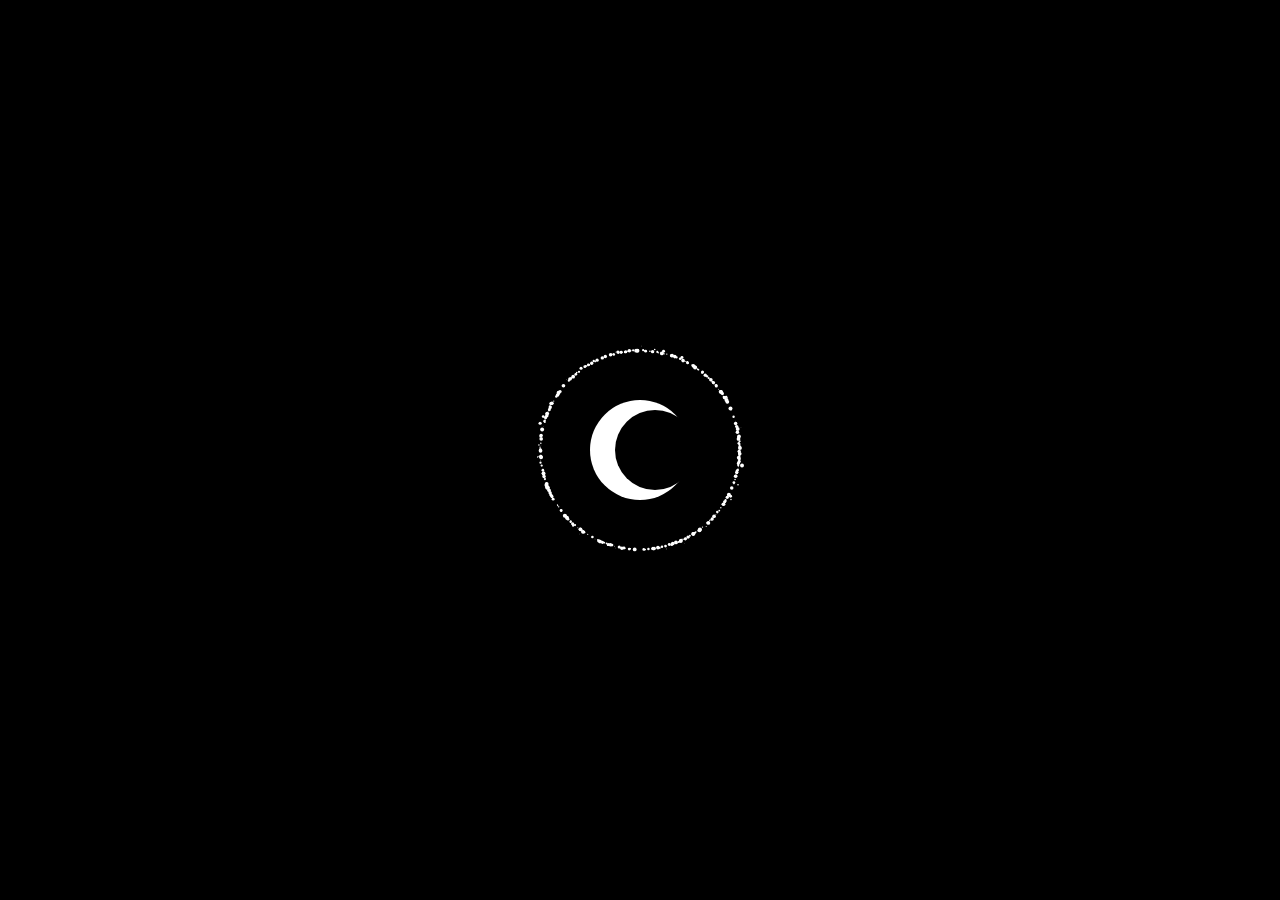
<file: index.html>
<!DOCTYPE html>
<html lang="en">
<head>
    <meta charset="UTF-8">
    <meta name="viewport" content="width=device-width, initial-scale=1.0">
    <title>Particle Circle with Crescent</title>
    <style>
        body {
            margin: 0;
            overflow: hidden;
            background: #000;
        }
        canvas {
            display: block;
        }
    </style>
</head>
<body>
    <canvas id="particleCanvas"></canvas>
    <script>
        const canvas = document.getElementById('particleCanvas');
        const ctx = canvas.getContext('2d');

        canvas.width = window.innerWidth;
        canvas.height = window.innerHeight;

        const particles = [];
        const mouse = { x: canvas.width / 2, y: canvas.height / 2 };

        class Particle {
            constructor(x, y, radius) {
                this.x = x;
                this.y = y;
                this.radius = radius;
                this.angle = Math.random() * Math.PI * 2;
                this.speed = Math.random() * 0.02 + 0.01;
                this.distance = Math.random() * 50 + 100;
            }

            update() {
                this.angle += this.speed;
                const offsetX = Math.cos(this.angle) * this.distance;
                const offsetY = Math.sin(this.angle) * this.distance;

                // Реакция на мышь
                const dx = mouse.x - (this.x + offsetX);
                const dy = mouse.y - (this.y + offsetY);
                const distanceToMouse = Math.sqrt(dx * dx + dy * dy);

                if (distanceToMouse < 100) {
                    this.distance += (100 - distanceToMouse) * 0.02;
                } else if (this.distance > 100) {
                    this.distance -= 1;
                }

                this.x = canvas.width / 2 + offsetX;
                this.y = canvas.height / 2 + offsetY;
            }

            draw() {
                ctx.beginPath();
                ctx.arc(this.x, this.y, this.radius, 0, Math.PI * 2);
                ctx.fillStyle = 'white';
                ctx.fill();
                ctx.closePath();
            }
        }

        function drawCrescent() {
            const centerX = canvas.width / 2;
            const centerY = canvas.height / 2;
            const outerRadius = 50; // Внешний радиус полумесяца
            const innerRadius = 40; // Радиус "выемки"

            // Рисуем внешний круг (основа полумесяца)
            ctx.beginPath();
            ctx.arc(centerX, centerY, outerRadius, 0, Math.PI * 2);
            ctx.fillStyle = 'white';
            ctx.fill();
            ctx.closePath();

            // Рисуем внутренний круг (выемка)
            ctx.beginPath();
            ctx.arc(centerX + 15, centerY, innerRadius, 0, Math.PI * 2);
            ctx.fillStyle = 'black';
            ctx.fill();
            ctx.closePath();
        }

        function init() {
            for (let i = 0; i < 500; i++) {
                particles.push(new Particle(canvas.width / 2, canvas.height / 2, Math.random() * 2));
            }
        }

        function animate() {
            ctx.clearRect(0, 0, canvas.width, canvas.height);

            // Рисуем полумесяц
            drawCrescent();

            // Рисуем частицы
            particles.forEach(particle => {
                particle.update();
                particle.draw();
            });

            requestAnimationFrame(animate);
        }

        canvas.addEventListener('mousemove', (event) => {
            mouse.x = event.clientX;
            mouse.y = event.clientY;
        });

        window.addEventListener('resize', () => {
            canvas.width = window.innerWidth;
            canvas.height = window.innerHeight;
        });

        init();
        animate();
    </script>
</body>
</html>
</file>
